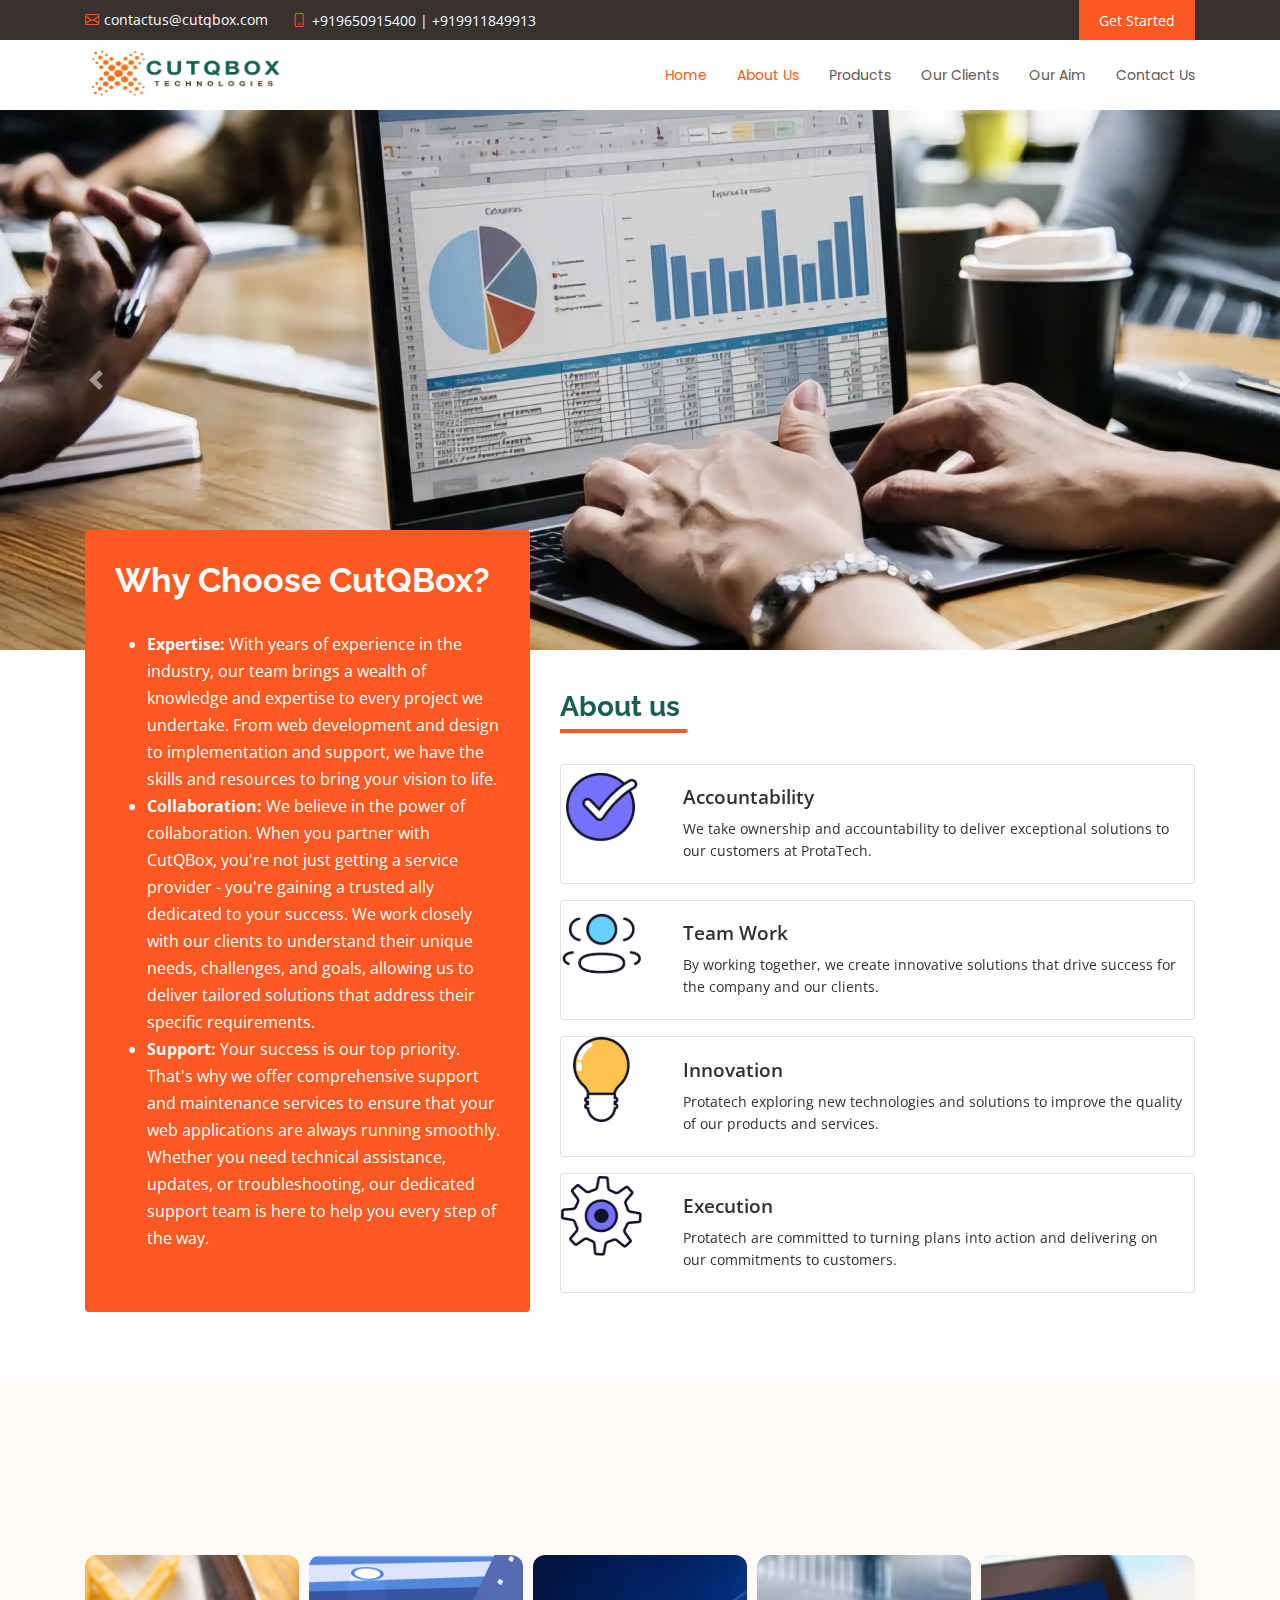
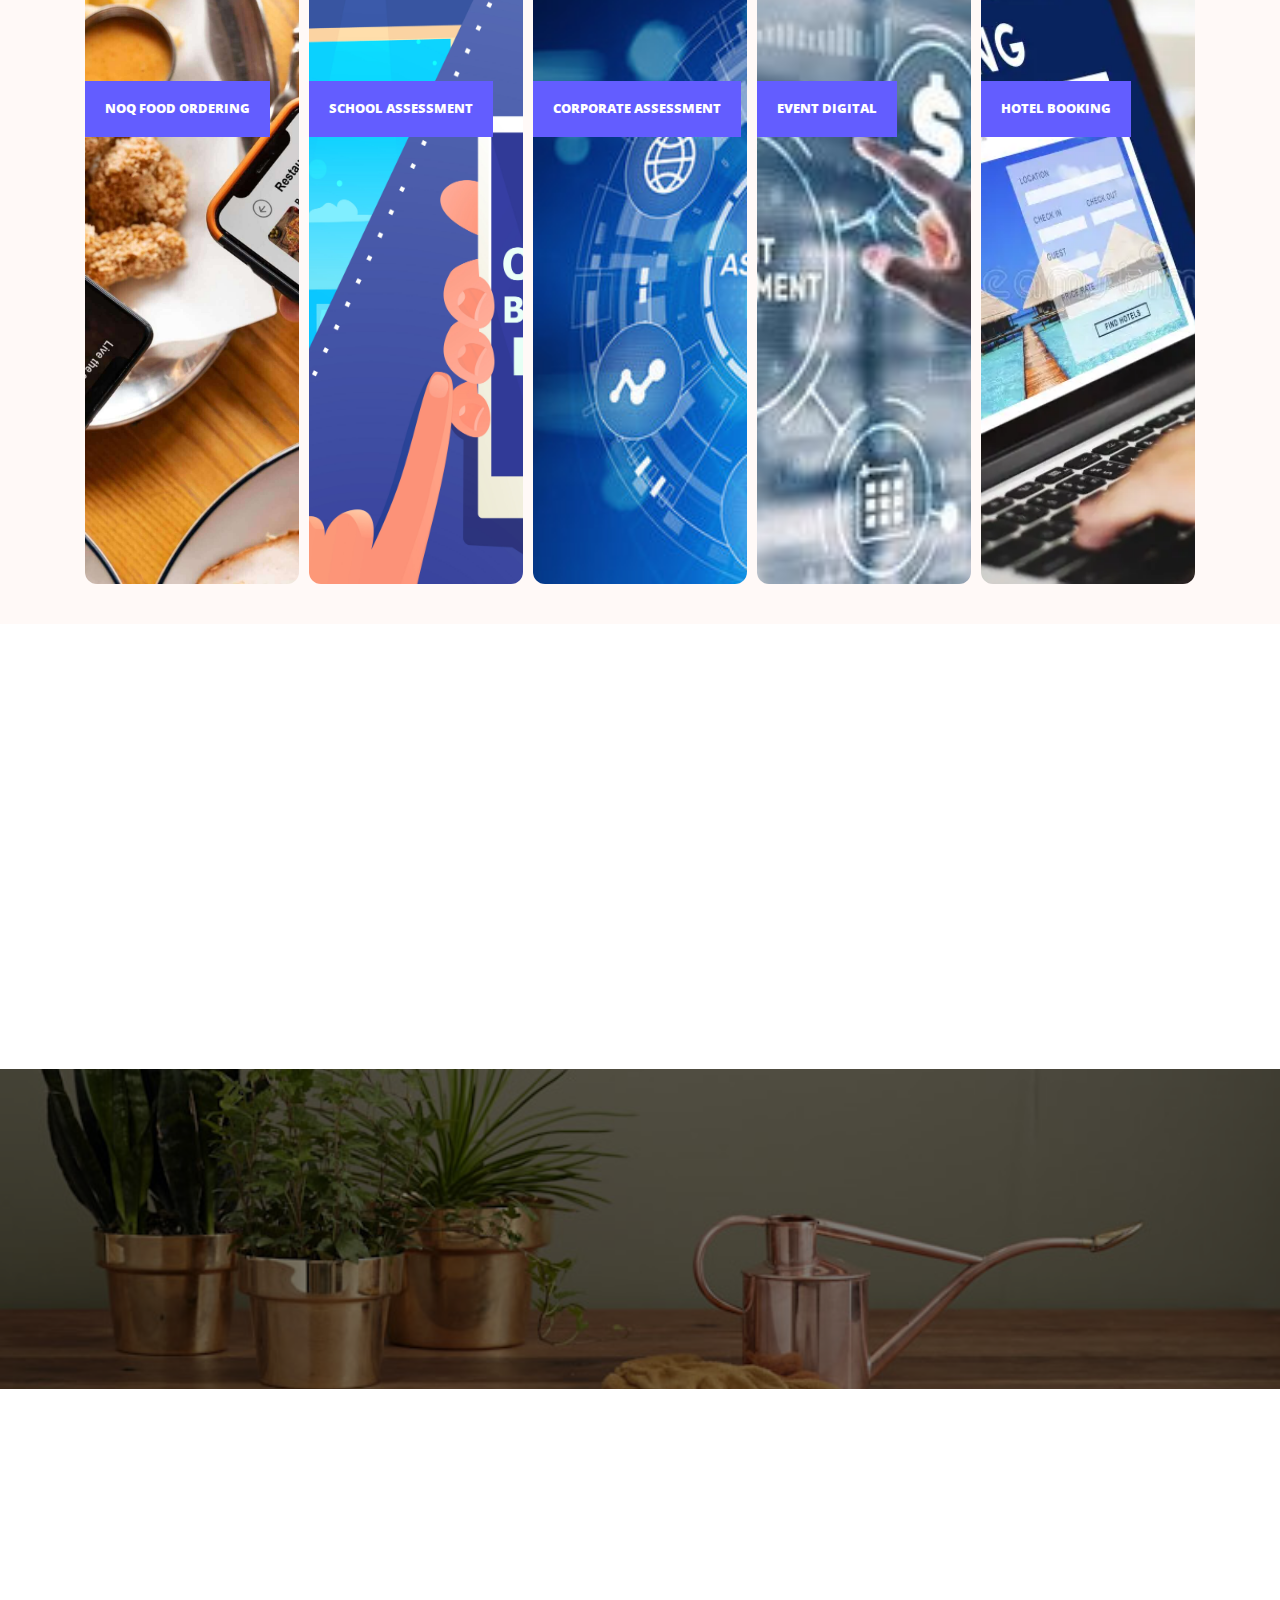
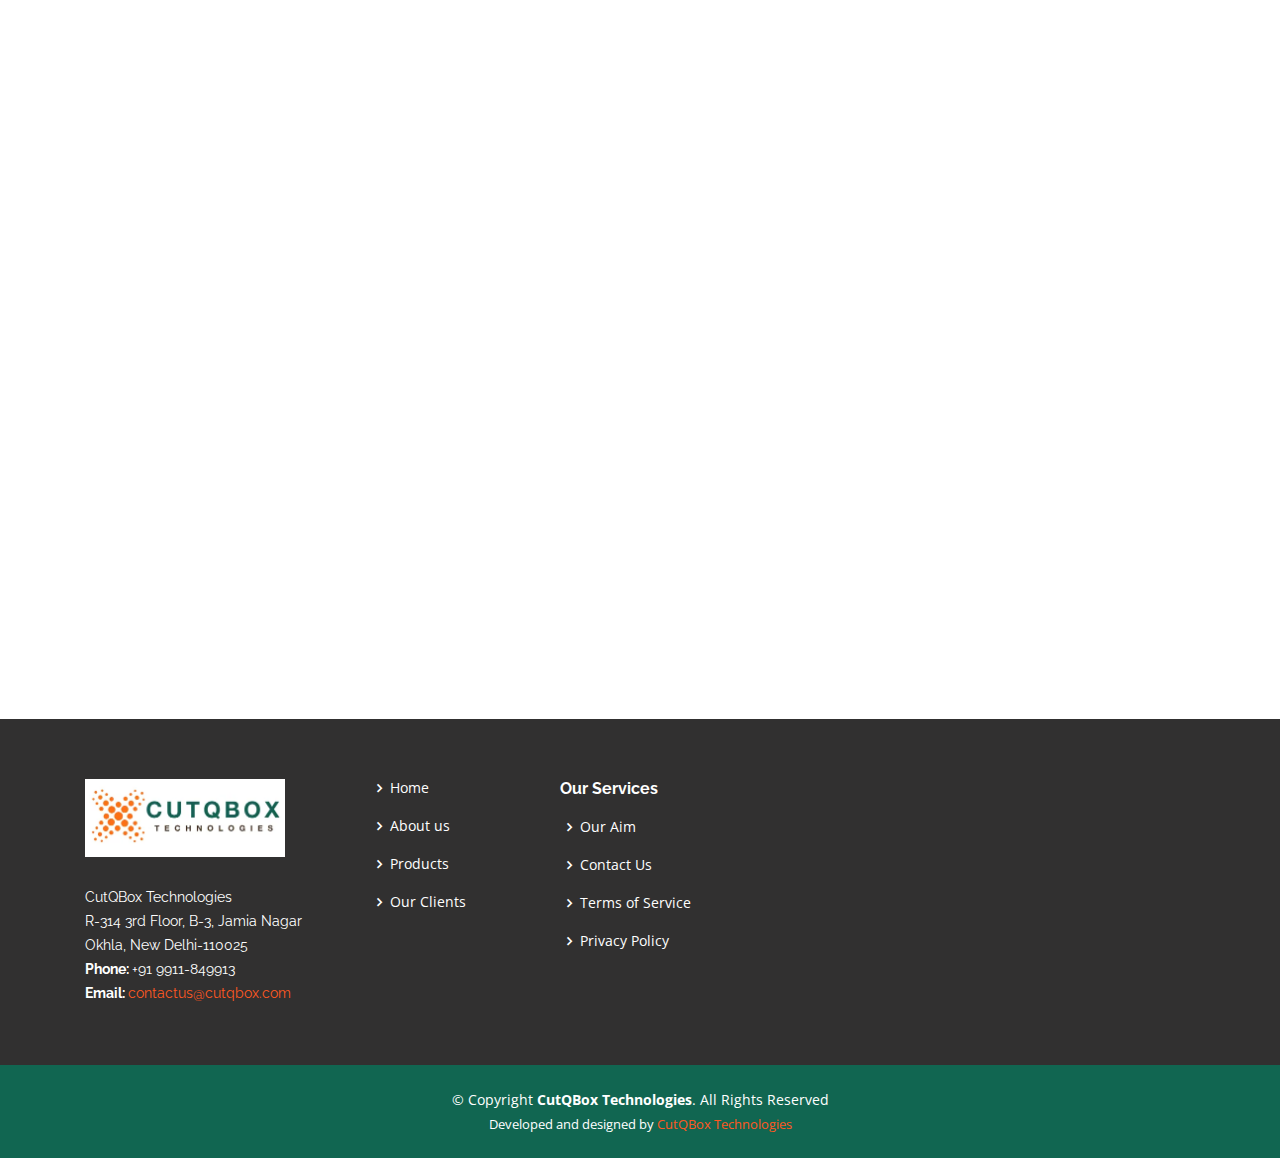
<file: index.html>
<!DOCTYPE html>
<html lang="en">
<head>
    <!-- Global site tag (gtag.js) - Google Analytics -->
    <script async src="https://www.googletagmanager.com/gtag/js?id=UA-215883434-1"></script>
    <script>
        window.dataLayer = window.dataLayer || [];
        function gtag() { dataLayer.push(arguments); }
        gtag('js', new Date());

        gtag('config', 'UA-215883434-1');
    </script>
    <meta charset="utf-8">
    <meta content="width=device-width, initial-scale=1.0" name="viewport">
    <title>CutQBox Technologies</title>
    <meta content="Moradabad Craft is a famous name in handicraft exports which deals with in Brass, Silver, Aluminium , Copper, Iron, Stainless Steel , EPNS Wares , Antique, wooden, glass, jute materials."
        name="description">
    <meta content="Handicraft,Brass, Silver, Aluminium , Copper, Iron, Stainless Steel, EPNS Wares , Antique, wooden, glass, jute "
        name="keywords">
    <meta name="author" content="CUTQBOX Technologies">
    <!-- Favicons -->
    <link href="images/favicon.png" rel="icon">
    <link href="images/apple-touch-icon.png" rel="apple-touch-icon">
    <!-- Google Fonts -->
    <link href="https://fonts.googleapis.com/css?family=Open+Sans:300,300i,400,400i,600,600i,700,700i|Raleway:300,300i,400,400i,500,500i,600,600i,700,700i|Poppins:300,300i,400,400i,500,500i,600,600i,700,700i"
        rel="stylesheet">
    <!-- Vendor CSS Files -->
    <link href="vendor/aos/aos.css" rel="stylesheet">
    <link href="vendor/bootstrap/css/bootstrap.min.css" rel="stylesheet">
    <link href="vendor/bootstrap-icons/bootstrap-icons.css" rel="stylesheet">
    <link href="vendor/boxicons/css/boxicons.min.css" rel="stylesheet">
    <link href="vendor/glightbox/css/glightbox.min.css" rel="stylesheet">
    <link href="vendor/swiper/swiper-bundle.min.css" rel="stylesheet">
    <link rel="stylesheet" href="https://maxcdn.bootstrapcdn.com/bootstrap/4.0.0/css/bootstrap.min.css"
        integrity="sha384-Gn5384xqQ1aoWXA+058RXPxPg6fy4IWvTNh0E263XmFcJlSAwiGgFAW/dAiS6JXm"
        crossorigin="anonymous">
    <!-- Template Main CSS File -->
    <link href="css/style.css" rel="stylesheet">
    <link rel="stylesheet" href="https://unpkg.com/aos@next/dist/aos.css">
</head>
<body>
    <!-- ======= Top Bar ======= -->
    <section id="topbar" class="d-flex align-items-center">
        <div class="container d-flex justify-content-center justify-content-md-between">
    <div class="contact-info d-flex align-items-center">
        <i class="bi bi-envelope d-flex align-items-center">
            <a href="mailto:contactus@cutqbox.com">contactus@cutqbox.com</a>
        </i>
        <i class="bi bi-phone d-flex align-items-center ms-4"><span>+919650915400 | +919911849913</span></i>
    </div>

    <div class="cta d-none d-md-flex align-items-center">
        <a href="#about" class="scrollto">Get Started</a>
    </div>
</div>  
    </section>
    <!-- ======= Header ======= -->
    <header id="header" class="d-flex align-items-center">
        <div class="container d-flex align-items-center justify-content-between">

    <div class="logo" style="width:200px;">
        <a href="/"><img src="images/logo.jpg" alt=""  class="img-fluid"></a>
    </div>

    <nav id="navbar" class="navbar">
        <ul>
            <li><a class="nav-link scrollto active" href="/home">Home</a></li>
            <li><a class="nav-link scrollto" href="/home#about">About Us</a></li>
            <li><a class="nav-link scrollto" href="/home#products">Products</a></li>        
            <li><a class="nav-link scrollto" href="/home#clients">Our Clients</a></li>
            <li><a class="nav-link scrollto" href="/home#ouraim">Our Aim</a></li>
            <li><a class="nav-link scrollto" href="/home#contactus">Contact Us</a></li>
        </ul>
        <i class="bi bi-list mobile-nav-toggle"></i>
    </nav><!-- .navbar -->

</div>
    </header>
    <!-- End Header -->
    <!-- ======= Hero Section ======= -->
    <!-- Start #main -->
    <main id="main">
     
<section id="hero" class="d-flex flex-column justify-content-center align-items-center">
    <style>
        img
        {
            width: 1600px !important;
        }
    </style>
<div id="carouselExampleControls" class="carousel slide" data-ride="carousel">
    <div class="carousel-inner">
        <div class="carousel-item active">
            <a href="/home#contactus">
                <img class="d-block w-100" src="images/banners/banner1.jpg" alt="Software services" title="Software services">
            </a>
        </div>
        <div class="carousel-item">
            <a href="/home#contactus">
                <img class="d-block w-100" src="images/banners/banner2.jpeg" alt="Website creation" title="Website creation">
            </a>
            
            
        </div>
        <div class="carousel-item">
            <a href="/home#contactus">
                <img class="d-block w-100" src="images/banners/banner3.png" alt="Online application" title="Online application">
            </a>
            
            
        </div>
        
    </div>
    <a class="carousel-control-prev" href="#carouselExampleControls" role="button" data-slide="prev">
        <span class="carousel-control-prev-icon" aria-hidden="true"></span>
        <span class="sr-only">Previous</span>
    </a>
    <a class="carousel-control-next" href="#carouselExampleControls" role="button" data-slide="next">
        <span class="carousel-control-next-icon" aria-hidden="true"></span>
        <span class="sr-only">Next</span>
    </a>
</div>
</section><!-- End Hero -->
<!-- ============ Body Section  ====================-->
<!-- ======= Why Us Section ======= -->
<section id="why-us" class="why-us">
    <div class="container">

        <div class="row">
            <div class="col-xl-5 col-lg-4" data-aos="fade-up">
                <div class="content">
                    <h3>Why Choose CutQBox?</h3>
                    <p class="card-text">
                        <ul style="line-height:27px">
                            <li>
                                <strong>Expertise:</strong> With years of experience in the industry, our team brings a wealth of knowledge and expertise to every project we undertake. From web development and design to implementation and support, we have the skills and resources to bring your vision to life.
                            </li>
                            <li>
                                <strong>Collaboration:</strong> We believe in the power of collaboration. When you partner with CutQBox, you're not just getting a service provider - you're gaining a trusted ally dedicated to your success. We work closely with our clients to understand their unique needs, challenges, and goals, allowing us to deliver tailored solutions that address their specific requirements.
                            </li>
                            <li>
                                <strong>Support:</strong> Your success is our top priority. That's why we offer comprehensive support and maintenance services to ensure that your web applications are always running smoothly. Whether you need technical assistance, updates, or troubleshooting, our dedicated support team is here to help you every step of the way.
                            </li>
                        </ul>
                    </p>
                </div>
            </div>
            <div class="col-xl-7 col-lg-6 d-flex" style="margin-top:120px;">
                <div class="icon-boxes d-flex flex-column justify-content-center">
                    <section id="about">
                    <div class="row" >
                        <div class="col-xl-12 col-lg-12 icon-boxes d-flex flex-column align-items-stretch justify-content-center">
                            <h3 class="underline-heading" data-aos="fade-up" >
                                About us
                            </h3>
                            <div class="row row-cols-1 row-cols-md-2 g-4 home-aboutUs-pageCards" style="margin-top:8px;">

                                <div class="col-md-12  accountabilityCard">
                                    <div class="card mb-3 active" id="centerCard">
                                        <div class="row g-0">
                                            <div class="col-lg-2 homeAbout-logo">
                                                <img src="images/aboutus/accountability.svg" class="img-fluid rounded-start" alt="Accountability">
                                            </div>
                                            <div class="col-lg-10">
                                                <div class="card-body">
                                                    <p class="card-title">Accountability</p>
                                                    <p class="card-text">
                                                        We take ownership and accountability to deliver
                                                        exceptional solutions to our customers at ProtaTech.
                                                    </p>
                                                </div>
                                            </div>
                                        </div>
                                    </div>
                                </div>
                                <!-- teamWorkCard = secondCard / TeamWorkCard Card -->
                                <div class="col-md-12 marginCard-top-0 teamWorkCard">
                                    <div class="card mb-3">
                                        <div class="row g-0">
                                            <div class="col-lg-2 homeAbout-logo">
                                                <img src="images/aboutus/teamwork.svg" class="img-fluid rounded-start" alt="Teamwork">
                                            </div>
                                            <div class="col-lg-10">
                                                <div class="card-body">
                                                    <p class="card-title">Team Work</p>
                                                    <p class="card-text">
                                                        By working together, we create innovative solutions that
                                                        drive success for the company and our clients.
                                                    </p>
                                                </div>
                                            </div>
                                        </div>
                                    </div>
                                </div>

                                <!-- innovationCard = thirdCard / InnovationCard Card -->
                                <div class="col-md-12 marginCard-top-0 innovationCard">
                                    <div class="card mb-3">
                                        <div class="row g-0">
                                            <div class="col-lg-2 homeAbout-logo">
                                                <img src="images/aboutus/innovation.svg" class="img-fluid rounded-start" alt="IT Innovation">
                                            </div>
                                            <div class="col-lg-10">
                                                <div class="card-body">
                                                    <p class="card-title">Innovation</p>
                                                    <p class="card-text">
                                                        Protatech exploring new technologies and solutions to
                                                        improve the quality of our products and services.
                                                    </p>
                                                </div>
                                            </div>
                                        </div>
                                    </div>
                                </div>

                                <!-- executionCard = fourthCard / ExecutionCard Card -->
                                <div class="col-md-12 marginCard-top-0 executionCard">
                                    <div class="card mb-3">
                                        <div class="row g-0">
                                            <div class="col-lg-2 homeAbout-logo">
                                                <img src="images/aboutus/execution.svg" class="img-fluid rounded-start" alt="Customer Support">
                                            </div>
                                            <div class="col-lg-10">
                                                <div class="card-body">
                                                    <p class="card-title">Execution</p>
                                                    <p class="card-text">
                                                        Protatech are committed to turning plans into action and
                                                        delivering on our commitments to customers.
                                                    </p>
                                                </div>
                                            </div>
                                        </div>
                                    </div>
                                </div>
                            </div>
                           
                        </div>
                    </div>
                    </section>
                </div>
            </div>
        </div>

    </div>
</section>
<!-- End Why Us Section -->

<!-- ======= Services Section ======= -->
<section id="products" class="services section-bg">
    <div class="container">

        <div class="section-title" data-aos="fade-up">
            <h2>Product</h2>
            <p>
                We are having our best product to fullfill the expectation of customer in the area of food ordering, School 
                assessment, Corporate Assessment, Event management and Hotel booking. Feel free to contact for demo....
            </p>
        </div>
        <section class="block_tow">
        <div class="accordion" id="zA7n">
            <ul class="accordion_ul">
                <li class="accordion_li">
                    <div class="bg-image">
                            <img src="images/food-ordering.jpg" alt="Accreditation Management" class="accordion_img lazy" width="811" height="629">
                    </div>
                    <h2>NOQ Food Ordering</h2>
                    <div class="pv-content">
                        <p>
                            We are offering a good product which help you to make easy food ordering without be queues 
                            in any resturant and takeaway.
                        </p>
                    </div>
                </li>
                <li class="accordion_li">
                    <div class="bg-image">
                        <img src="images/school-assessment.JPG" alt="IAVM" class="accordion_img lazy" width="811" height="629">
                    </div>
                    <h2>School Assessment</h2>
                    <div class="pv-content">
                        <p>
                            School Assesment tools helps school to conduct online exam for their students. Tools have number of features 
                            like upload question papers, add teacher, assing sets, schedule exam and security like proctering during exam.
                        </p>
                    </div>
                </li>
                <li class="accordion_li">
                    <div class="bg-image">
                        <img src="images/corporate-assessment.JPG" alt="Workforce Management" class="accordion_img lazy" width="811" height="629">
                    </div>
                    <h2>Corporate Assessment</h2>
                    <div class="pv-content">
                        <p>
                            Corporate Assessment tools make you king in assement world. Tools having variuos type of security
                            like proctering, captures assessment image, location and time stamp.
                        </p>
                    </div>
                </li>
                
                <li class="accordion_li">
                    <div class="bg-image">
                        <img src="images/event-management.jpg" alt="Event Management System" class="accordion_img lazy" width="811" height="629">
                    </div>

                    <h2>Event Digital</h2>
                    <div class="pv-content">
                        <p>
                            Event Digital is a complete event management and planning
                            system that helps clients achieve their goals in coming up
                            with the best event experiences.
                        </p>
                    </div>
                </li>
                    <li class="accordion_li">
                        <div class="bg-image">
                            <img src="images/hotel-booking.webp" alt="Hotel Booking System" class="accordion_img lazy" width="811" height="629">
                        </div>

                        <h2>Hotel Booking</h2>
                        <div class="pv-content">
                            <p>
                                Hotel booking application help you to easy hotel registering with configuration in images, prices and manage 
                                content which gives you best market experience.
                            </p>
                        </div>
                    </li>
            </ul>
        </div>
        </section>
        
        
    </div>
</section><!-- End Services Section -->
<!-- ======= Values Section ======= -->
<section id="ouraim" class="values">
    <div class="container">
        <div class="row">
            <div class="col-md-6 d-flex align-items-stretch" data-aos="fade-up">
                <div class="card" style="background-image: url(images/values-1.jpg);">
                    <div class="card-body">
                        <h5 class="card-title"><a href="">Our Mission</a></h5>
                        <p class="card-text">
                            At CutQBox, our mission is to empower businesses of all sizes with cutting-edge web application services that drive growth, efficiency, and success. Whether you're a small startup looking to establish your online presence or a large enterprise seeking to optimize your digital operations, we're here to support you every step of the way. Our goal is simple: to deliver innovative, customized solutions that exceed your expectations and deliver tangible results.
                        </p>
                        
                    </div>
                </div>
            </div>
            <div class="col-md-6 d-flex align-items-stretch" data-aos="fade-up">
                <div class="card" style="background-image: url(images/values-1.jpg);">
                    <div class="card-body">
                        <h5 class="card-title"><a href="">Join Us Today!</a></h5>
                        <p class="card-text">
                            Ready to take your online presence to the next level? Partner with [Your Company Name] and discover the difference that our web application services can make for your business. Whether you're looking to launch a new website, optimize an existing application, or explore new digital opportunities, we're here to help you succeed. Get in touch with us today to learn more about our services and how we can help you achieve your goals.
                        </p>
                        
                    </div>
                </div>
            </div>
         </div>

    </div>
</section><!-- End Values Section -->
<!-- ======= Testimonials Section ======= -->
<section id="clients" class="testimonials">
    <div class="container position-relative" data-aos="fade-up">

        <div class="testimonials-slider swiper-container" data-aos="fade-up" data-aos-delay="100">
            <div class="swiper-wrapper">
                <div class="swiper-slide">
                    <div class="testimonial-item">
                        <h3>Client</h3>
                        <h4>India</h4>
                        <p>
                            <i class="bx bxs-quote-alt-left quote-icon-left"></i>
                            COMMING SOON
                            <i class="bx bxs-quote-alt-right quote-icon-right"></i>
                        </p>
                    </div>
                </div>
                


            </div>
            <div class="swiper-pagination"></div>
        </div>

    </div>
</section><!-- End Testimonials Section -->
<!-- ======= Contact Section ======= -->
<section id="contactus" class="contact">
    
    <div class="container">

        <div class="section-title">
            <h2 data-aos="fade-up">Contact Us</h2>
            <p data-aos="fade-up">
                Please contact us to know more about CutQBox.
                We will be happy to assist you with your any query related to quotation,
                product demo and pricing etc.
                We're here to help and answer any question you might have.
                We look forward to hearing from you.
            </p>
        </div>

        <div class="row justify-content-center">

            <div class="col-xl-9 col-lg-12 mt-4" data-aos="fade-up">
                <div class="info-box">
                    <i class="bx bx-map"></i>
                    <h3>Our Address</h3>
                    <p>R-314 3rd Floor, B-3, Jamia Nagar, Okhla, New Delhi-110025</p>

                    <i class="bx bx-envelope"></i>
                    <h3>Email Us</h3>
                    <p><a href="mailto:contactus@cutqbox.com">contactus@cutqbox.com</a></p>


                    <i class="bx bx-phone-call"></i>
                    <h3>Call Us</h3>
                    <p>+91 9650915400<br>+91 9811849913</p>
                </div>
            </div>
        </div>

        <div class="row justify-content-center" data-aos="fade-up" data-aos-delay="300">
            <div class="col-xl-9 col-lg-12 mt-4">
                <div class="row">
                    <div class="col-md-12 mt-2">
                        <h3 data-aos="fade-up text-center">Write to Us</h3>
                        <hr />
                        <form asp-controller="Enquiries" asp-action="Create">
                            <div asp-validation-summary="ModelOnly" class="text-danger"></div>
                            <div class="row">
                                <div class="col-md-6">
                                    <div class="form-group">
                                        <label asp-for="Name" class="control-label"></label>
                                        <input asp-for="Name" class="form-control" />
                                        <span asp-validation-for="Name" class="text-danger"></span>
                                    </div>
                                </div>
                                <div class="col-md-6">
                                    <div class="form-group">
                                        <label asp-for="Company" class="control-label"></label>
                                        <input asp-for="Company" class="form-control" />
                                        <span asp-validation-for="Company" class="text-danger"></span>
                                    </div>
                                </div>
                            </div>
                            <div class="row">
                                <div class="col-md-4">
                                    <div class="form-group">
                                        <label asp-for="Email" class="control-label"></label>
                                        <input asp-for="Email" class="form-control" />
                                        <span asp-validation-for="Email" class="text-danger"></span>
                                    </div>
                                </div>
                                <div class="col-md-4">
                                    <div class="form-group">
                                        <label asp-for="Mobile" class="control-label"></label>
                                        <input asp-for="Mobile" class="form-control" />
                                        <span asp-validation-for="Mobile" class="text-danger"></span>
                                    </div>
                                </div>
                                <div class="col-md-4">
                                    <div class="form-group">
                                        <label asp-for="Country" class="control-label"></label>
                                        <select id="Country" class="form-control"
                                                asp-for="Country" asp-items="@(new SelectList(ViewBag.CountryList))">
                                            <option value="">--Select Country--</option>
                                        </select>
                                        <span asp-validation-for="Country" class="text-danger"></span>

                                       
                                    </div>
                                </div>
                            </div>
                            <div class="row">
                                <div class="col-md-12">
                                    <div class="form-group">
                                        <label asp-for="Query" class="control-label"></label>
                                        <textarea asp-for="Query" cols="20" rows="2" class="form-control"></textarea>
                                        <span asp-validation-for="Query" class="text-danger"></span>
                                    </div>
                                </div>
                            </div>
                            <div class="row">
                                <div class="col-md-12 text-center">
                                    <div class="form-group">
                                        <input type="submit" value="SUBMIT" class="btn btn-primary btn-lg" />
                                    </div>
                                </div>
                            </div>
                        </form>
                    </div>
                </div>
            </div>

        </div>

    </div>

</section>
<!-- End Contact Section -->

    </main>
    <!-- End #main -->
    <!-- ======= Footer ======= -->
    <footer id="footer">

    <div class="footer-top">
        <div class="container">
            <div class="row">

                <div class="col-lg-3 col-md-6 footer-contact">
                    <h3><a href="/"><img src="images/logo.jpg" alt="" class="img-fluid"></a></h3>
                    <p>
                        CutQBox Technologies <br />
                        R-314 3rd Floor, B-3, Jamia Nagar <br />
                        Okhla, New Delhi-110025<br />
                        <strong>Phone: </strong>+91 9911-849913<br>
                        <strong>Email: </strong><a href="mailto:contactus@cutqbox.com">contactus@cutqbox.com</a><br>

                    </p>
                    
                </div>
                 
                <div class="col-lg-2 col-md-6 footer-links">
                   
                    <ul>
                        <li><i class="bx bx-chevron-right"></i> <a href="/home#hero">Home</a></li>
                        <li><i class="bx bx-chevron-right"></i> <a href="/home#about">About us</a></li>
                        <li><i class="bx bx-chevron-right"></i> <a href="/home#products">Products</a></li>

                        <li><i class="bx bx-chevron-right"></i> <a href="/home#clients">Our Clients</a></li>

                       

                    </ul>
                </div>

                <div class="col-lg-2 col-md-6 footer-links">
                    <h4>Our Services</h4>
                    <ul>
                        <li><i class="bx bx-chevron-right"></i> <a href="/home#ouraim">Our Aim</a></li>
                        <li><i class="bx bx-chevron-right"></i> <a href="/home#contactus">Contact Us</a></li>
                        <li>
                            <i class="bx bx-chevron-right"></i>
                            <a asp-controller="legal" asp-action="termofservices">Terms of Service</a>
                        </li>
                        <li>
                            <i class="bx bx-chevron-right"></i>
                            <a asp-controller="legal" asp-action="privacypolicy">Privacy Policy</a>
                        </li>
                    </ul>
                </div>

              

            </div>
        </div>
    </div>

    <div class="container d-lg-flex py-4">

        <div class="me-lg-auto text-center text-lg-start poweredBy-section">
            <div class="copyright">
                &copy; Copyright <strong><span>CutQBox Technologies</span></strong>. All Rights Reserved
            </div>
            <div class="credits">
                Developed and designed by <a href="https://cutqbox.com/">CutQBox Technologies</a>
            </div>
        </div>
       
    </div>
</footer>
    <!-- End Footer -->
    <a href="#" class="back-to-top d-flex align-items-center justify-content-center"><i
        class="bi bi-arrow-up-short"></i></a>
    <!-- Vendor JS Files -->
    <script src="vendor/aos/aos.js"></script>
    <script src="vendor/bootstrap/js/bootstrap.bundle.min.js"></script>
    <script src="vendor/glightbox/js/glightbox.min.js"></script>
    <script src="vendor/isotope-layout/isotope.pkgd.min.js"></script>
    <script src="vendor/php-email-form/validate.js"></script>
    <script src="vendor/swiper/swiper-bundle.min.js"></script>
    <script src="https://code.jquery.com/jquery-3.2.1.slim.min.js" integrity="sha384-KJ3o2DKtIkvYIK3UENzmM7KCkRr/rE9/Qpg6aAZGJwFDMVNA/GpGFF93hXpG5KkN"
        crossorigin="anonymous"></script>
    <script src="https://cdnjs.cloudflare.com/ajax/libs/popper.js/1.12.9/umd/popper.min.js"
        integrity="sha384-ApNbgh9B+Y1QKtv3Rn7W3mgPxhU9K/ScQsAP7hUibX39j7fakFPskvXusvfa0b4Q"
        crossorigin="anonymous"></script>
    <script src="https://maxcdn.bootstrapcdn.com/bootstrap/4.0.0/js/bootstrap.min.js"
        integrity="sha384-JZR6Spejh4U02d8jOt6vLEHfe/JQGiRRSQQxSfFWpi1MquVdAyjUar5+76PVCmYl"
        crossorigin="anonymous"></script>
    <!-- Template Main JS File -->
    <script src="js/main.js"></script>
    <script>
        $(function () {
            $('#myModal').modal('show');
        });

        function ClosePopup() {
            $('#myModal').modal('hide');
        }

    </script>
</body>
</html>
</file>
<file: css/style.css>
/**
* Template Name: Flexor - v4.3.0
* Template URL: https://bootstrapmade.com/flexor-free-multipurpose-bootstrap-template/
* Author: BootstrapMade.com
* License: https://bootstrapmade.com/license/
*/

/*--------------------------------------------------------------
# General
--------------------------------------------------------------*/
body {
    font-family: "Open Sans", sans-serif;
    color: #313030;
}

a {
    color: #ff5821;
    text-decoration: none;
}

    a:hover {
        color: #ff7e54;
        text-decoration: none;
    }

h1, h2, h3, h4, h5, h6 {
    font-family: "Raleway", sans-serif;
}

/*--------------------------------------------------------------
# Back to top button
--------------------------------------------------------------*/
.back-to-top {
    position: fixed;
    visibility: hidden;
    opacity: 0;
    right: 15px;
    bottom: 15px;
    z-index: 996;
    background: #ff5821;
    width: 40px;
    height: 40px;
    border-radius: 4px;
    transition: all 0.4s;
}

    .back-to-top i {
        font-size: 28px;
        color: #fff;
        line-height: 0;
    }

    .back-to-top:hover {
        background: #ff774a;
        color: #fff;
    }

    .back-to-top.active {
        visibility: visible;
        opacity: 1;
    }

/*--------------------------------------------------------------
# Disable aos animation delay on mobile devices
--------------------------------------------------------------*/
@media screen and (max-width: 768px) {
    [data-aos-delay] {
        transition-delay: 0 !important;
    }
}

/*--------------------------------------------------------------
# Top Bar
--------------------------------------------------------------*/
#topbar {
    background: #39312f;
    font-size: 14px;
    padding: 0;
    color: rgba(255, 255, 255, 0.8);
    height: 40px;
}

    #topbar .contact-info i {
        font-style: normal;
        color: #ff5821;
    }

        #topbar .contact-info i a, #topbar .contact-info i span {
            padding-left: 5px;
            color: #fff;
        }

        #topbar .contact-info i a {
            line-height: 0;
            transition: 0.3s;
        }

            #topbar .contact-info i a:hover {
                color: #ff5821;
            }

    #topbar .cta a {
        color: #fff;
        background: #ff5821;
        padding: 10px 20px;
        display: inline-block;
        transition: 0.3s;
    }

        #topbar .cta a:hover {
            background: #ff6b3b;
        }

/*--------------------------------------------------------------
# Header
--------------------------------------------------------------*/
#header {
    height: 70px;
    transition: all 0.5s;
    z-index: 997;
    background: #fff;
}

    #header.header-fixed {
        box-shadow: 0px 0px 20px 0px rgba(0, 0, 0, 0.1);
    }

    #header .logo h1 {
        font-size: 28px;
        margin: 0;
        line-height: 0;
        font-weight: 700;
        font-family: "Open Sans", sans-serif;
    }

        #header .logo h1 a, #header .logo h1 a:hover {
            color: #635551;
            text-decoration: none;
        }

    #header .logo img {
        padding: 0;
        margin: 0;
        max-height: 66px;
    }

.scrolled-offset {
    margin-top: 70px;
}

#main {
    z-index: 3;
}

/*--------------------------------------------------------------
# Navigation Menu
--------------------------------------------------------------*/
/**
* Desktop Navigation 
*/
.navbar {
    padding: 0;
}

    .navbar ul {
        margin: 0;
        padding: 0;
        display: flex;
        list-style: none;
        align-items: center;
    }

    .navbar li {
        position: relative;
    }

    .navbar a, .navbar a:focus {
        display: flex;
        align-items: center;
        justify-content: space-between;
        padding: 10px 0 10px 30px;
        font-size: 14px;
        font-family: "Poppins", sans-serif;
        color: #635551;
        white-space: nowrap;
        transition: 0.3s;
    }

        .navbar a i, .navbar a:focus i {
            font-size: 12px;
            line-height: 0;
            margin-left: 5px;
        }

        .navbar a:hover, .navbar .active, .navbar .active:focus, .navbar li:hover > a {
            color: #ff5821;
        }

    .navbar .getstarted {
        background: #ff5821;
        padding: 8px 20px;
        margin-left: 30px;
        border-radius: 4px;
        color: #fff;
    }

        .navbar .getstarted:hover {
            color: #fff;
            background: #ff6b3b;
        }

    .navbar .dropdown ul {
        display: block;
        position: absolute;
        left: 14px;
        top: calc(100% + 30px);
        margin: 0;
        padding: 10px 0;
        z-index: 99;
        opacity: 0;
        visibility: hidden;
        background: #fff;
        box-shadow: 0px 0px 30px rgba(127, 137, 161, 0.25);
        transition: 0.3s;
        border-radius: 4px;
    }

        .navbar .dropdown ul li {
            min-width: 200px;
        }

        .navbar .dropdown ul a {
            padding: 10px 20px;
        }

            .navbar .dropdown ul a i {
                font-size: 12px;
            }

            .navbar .dropdown ul a:hover, .navbar .dropdown ul .active:hover, .navbar .dropdown ul li:hover > a {
                color: #ff5821;
            }

    .navbar .dropdown:hover > ul {
        opacity: 1;
        top: 100%;
        visibility: visible;
    }

    .navbar .dropdown .dropdown ul {
        top: 0;
        left: calc(100% - 30px);
        visibility: hidden;
    }

    .navbar .dropdown .dropdown:hover > ul {
        opacity: 1;
        top: 0;
        left: 100%;
        visibility: visible;
    }

@media (max-width: 1366px) {
    .navbar .dropdown .dropdown ul {
        left: -90%;
    }

    .navbar .dropdown .dropdown:hover > ul {
        left: -100%;
    }
}

/**
* Mobile Navigation 
*/
.mobile-nav-toggle {
    color: #473d3a;
    font-size: 28px;
    cursor: pointer;
    display: none;
    line-height: 0;
    transition: 0.5s;
}

    .mobile-nav-toggle.bi-x {
        color: #fff;
    }

@media (max-width: 991px) {
    .mobile-nav-toggle {
        display: block;
    }

    .navbar ul {
        display: none;
    }
}

.navbar-mobile {
    position: fixed;
    overflow: hidden;
    top: 0;
    right: 0;
    left: 0;
    bottom: 0;
    background: rgba(43, 37, 35, 0.9);
    transition: 0.3s;
    z-index: 999;
}

    .navbar-mobile .mobile-nav-toggle {
        position: absolute;
        top: 15px;
        right: 15px;
    }

    .navbar-mobile ul {
        display: block;
        position: absolute;
        top: 55px;
        right: 15px;
        bottom: 15px;
        left: 15px;
        padding: 10px 0;
        border-radius: 10px;
        background-color: #fff;
        overflow-y: auto;
        transition: 0.3s;
    }

    .navbar-mobile a {
        padding: 10px 20px;
        font-size: 15px;
        color: #473d3a;
    }

        .navbar-mobile a:hover, .navbar-mobile .active, .navbar-mobile li:hover > a {
            color: #ff5821;
        }

    .navbar-mobile .getstarted {
        margin: 15px;
    }

    .navbar-mobile .dropdown ul {
        position: static;
        display: none;
        margin: 10px 20px;
        padding: 10px 0;
        z-index: 99;
        opacity: 1;
        visibility: visible;
        background: #fff;
        box-shadow: 0px 0px 30px rgba(127, 137, 161, 0.25);
    }

        .navbar-mobile .dropdown ul li {
            min-width: 200px;
        }

        .navbar-mobile .dropdown ul a {
            padding: 10px 20px;
        }

            .navbar-mobile .dropdown ul a i {
                font-size: 12px;
            }

            .navbar-mobile .dropdown ul a:hover, .navbar-mobile .dropdown ul .active:hover, .navbar-mobile .dropdown ul li:hover > a {
                color: #ff5821;
            }

    .navbar-mobile .dropdown > .dropdown-active {
        display: block;
    }

/*--------------------------------------------------------------
# Hero Section
--------------------------------------------------------------*/
#hero {
    width: 100%;
    height: 60vh;
    /*background: url("../images/hero-bg.jpg") center center;*/
    background-size: 100%;
    position: relative;
    z-index: 1;
    padding: 0;
    margin-bottom: -120px;
}

    #hero:before {
        content: "";
        background: #fff;
        position: absolute;
        bottom: 0;
        top: 0;
        left: 0;
        right: 0;
    }

    #hero .container {
        z-index: 2;
    }

    #hero h1 {
        margin: 0 0 10px 0;
        font-size: 48px;
        font-weight: 700;
        line-height: 56px;
        color: #fff;
    }

    #hero h2 {
        color: #eee;
        margin-bottom: 50px;
        font-size: 24px;
    }

    #hero .get-started-icon {
        font-size: 24px;
        background: #ff5821;
        padding: 14px;
        color: #fff;
        border-radius: 50px;
        position: relative;
        z-index: 5;
        box-shadow: 10px 2px 15px rgba(0, 0, 0, 0.1);
    }

    #hero .btn-get-started {
        font-family: "Raleway", sans-serif;
        font-weight: 400;
        font-size: 16px;
        letter-spacing: 1px;
        display: inline-block;
        transition: 0.5s;
        margin-left: -10px;
        padding: 8px 26px 8px 26px;
        color: #fff;
        background: #584b48;
        border-radius: 0 50px 50px 0;
        position: relative;
        z-index: 4;
    }

        #hero .btn-get-started:hover {
            background: #ff5821;
        }

@media (min-width: 1024px) {
    #hero {
        background-attachment: fixed;
    }
}

@media (max-width: 1024px), (max-height: 768px) {
    #hero {
        margin-bottom: -150px;
        height: 80vh;
    }
}

@media (max-width: 768px) {
    #hero {
        height: 80vh;
    }

        #hero h1 {
            font-size: 28px;
            line-height: 36px;
        }

        #hero h2 {
            font-size: 18px;
            line-height: 24px;
            margin-bottom: 30px;
        }
}

/*@media (max-height: 640px) {
  #hero {
    height: 120vh;
  }
}*/

/*--------------------------------------------------------------
# Sections General
--------------------------------------------------------------*/
section {
    padding: 40px 0;
    overflow: hidden;
}

.section-bg {
    background-color: #fff9f7;
}

.section-title {
    text-align: center;
    padding-bottom: 30px;
}

    .section-title h2 {
        font-size: 32px;
        font-weight: 500;
        margin-bottom: 20px;
        padding-bottom: 0;
        font-family: "Poppins", sans-serif;
        color: #635551;
    }

    .section-title p {
        margin-bottom: 0;
    }

/*--------------------------------------------------------------
# Breadcrumbs
--------------------------------------------------------------*/
.breadcrumbs {
    padding: 15px 0;
    background: #f4f2f2;
    margin-bottom: 40px;
}

    .breadcrumbs h2 {
        font-size: 28px;
        font-weight: 500;
    }

    .breadcrumbs ol {
        display: flex;
        flex-wrap: wrap;
        list-style: none;
        padding: 0 0 10px 0;
        margin: 0;
        font-size: 14px;
    }

        .breadcrumbs ol li + li {
            padding-left: 10px;
        }

            .breadcrumbs ol li + li::before {
                display: inline-block;
                padding-right: 10px;
                color: #635551;
                content: "/";
            }

/*--------------------------------------------------------------
# Why Us
--------------------------------------------------------------*/
.why-us {
    padding: 0 0 30px 0;
    position: relative;
    z-index: 3;
}

    .why-us .content {
        padding: 30px;
        background: #ff5821;
        border-radius: 4px;
        color: #fff;
    }

        .why-us .content h3 {
            font-weight: 700;
            font-size: 34px;
            margin-bottom: 30px;
        }

        .why-us .content p {
            margin-bottom: 30px;
        }

        .why-us .content .more-btn {
            display: inline-block;
            background: rgba(255, 255, 255, 0.2);
            padding: 6px 30px 8px 30px;
            color: #fff;
            border-radius: 50px;
            transition: all ease-in-out 0.4s;
        }

            .why-us .content .more-btn i {
                font-size: 14px;
            }

            .why-us .content .more-btn:hover {
                color: #ff5821;
                background: #fff;
            }

    .why-us .icon-boxes .icon-box {
        text-align: center;
        border-radius: 10px;
        background: #fff;
        box-shadow: 0px 2px 15px rgba(0, 0, 0, 0.1);
        padding: 40px 30px;
        width: 100%;
    }

        .why-us .icon-boxes .icon-box i {
            font-size: 40px;
            color: #ff5821;
            margin-bottom: 30px;
        }

        .why-us .icon-boxes .icon-box h4 {
            font-size: 20px;
            font-weight: 700;
            margin: 0 0 30px 0;
        }

        .why-us .icon-boxes .icon-box p {
            font-size: 15px;
            color: #716f6f;
        }

/*--------------------------------------------------------------
# About
--------------------------------------------------------------*/
.about .icon-boxes h4 {
    font-size: 18px;
    color: #7f6d68;
    margin-bottom: 15px;
}

.about .icon-boxes h3 {
    font-size: 28px;
    font-weight: 700;
    color: #554945;
    margin-bottom: 15px;
}

.about .icon-box {
    margin-top: 40px;
}

    .about .icon-box .icon {
        float: left;
        display: flex;
        align-items: center;
        justify-content: center;
        width: 64px;
        height: 64px;
        border: 2px solid #ffcbba;
        border-radius: 50px;
        transition: 0.5s;
        background: #fff;
    }

        .about .icon-box .icon i {
            color: #ff5821;
            font-size: 32px;
        }

    .about .icon-box:hover .icon {
        background: #ff5821;
        border-color: #ff5821;
    }

        .about .icon-box:hover .icon i {
            color: #fff;
        }

    .about .icon-box .title {
        margin-left: 85px;
        font-weight: 700;
        margin-bottom: 10px;
        font-size: 18px;
    }

        .about .icon-box .title a {
            color: #343a40;
            transition: 0.3s;
        }

            .about .icon-box .title a:hover {
                color: #ff5821;
            }

    .about .icon-box .description {
        margin-left: 85px;
        line-height: 24px;
        font-size: 14px;
    }

.about .video-box {
    background: url("../images/about-us-left.jpg") center center no-repeat;
    background-size: cover;
    min-height: 500px;
}

.about .play-btn {
    width: 94px;
    height: 94px;
    background: radial-gradient(#ff5821 50%, rgba(255, 88, 33, 0.4) 52%);
    border-radius: 50%;
    display: block;
    position: absolute;
    left: calc(50% - 47px);
    top: calc(50% - 47px);
    overflow: hidden;
}

    .about .play-btn::after {
        content: '';
        position: absolute;
        left: 50%;
        top: 50%;
        transform: translateX(-40%) translateY(-50%);
        width: 0;
        height: 0;
        border-top: 10px solid transparent;
        border-bottom: 10px solid transparent;
        border-left: 15px solid #fff;
        z-index: 100;
        transition: all 400ms cubic-bezier(0.55, 0.055, 0.675, 0.19);
    }

    .about .play-btn::before {
        content: '';
        position: absolute;
        width: 120px;
        height: 120px;
        -webkit-animation-delay: 0s;
        animation-delay: 0s;
        -webkit-animation: pulsate-btn 2s;
        animation: pulsate-btn 2s;
        -webkit-animation-direction: forwards;
        animation-direction: forwards;
        -webkit-animation-iteration-count: infinite;
        animation-iteration-count: infinite;
        -webkit-animation-timing-function: steps;
        animation-timing-function: steps;
        opacity: 1;
        border-radius: 50%;
        border: 5px solid rgba(255, 88, 33, 0.7);
        top: -15%;
        left: -15%;
        background: rgba(198, 16, 0, 0);
    }

    .about .play-btn:hover::after {
        border-left: 15px solid #ff5821;
        transform: scale(20);
    }

    .about .play-btn:hover::before {
        content: '';
        position: absolute;
        left: 50%;
        top: 50%;
        transform: translateX(-40%) translateY(-50%);
        width: 0;
        height: 0;
        border: none;
        border-top: 10px solid transparent;
        border-bottom: 10px solid transparent;
        border-left: 15px solid #fff;
        z-index: 200;
        -webkit-animation: none;
        animation: none;
        border-radius: 0;
    }

@-webkit-keyframes pulsate-btn {
    0% {
        transform: scale(0.6, 0.6);
        opacity: 1;
    }

    100% {
        transform: scale(1, 1);
        opacity: 0;
    }
}

@keyframes pulsate-btn {
    0% {
        transform: scale(0.6, 0.6);
        opacity: 1;
    }

    100% {
        transform: scale(1, 1);
        opacity: 0;
    }
}

/*--------------------------------------------------------------
# Clients
--------------------------------------------------------------*/
.clients .swiper-pagination {
    margin-top: 20px;
    position: relative;
}

    .clients .swiper-pagination .swiper-pagination-bullet {
        width: 12px;
        height: 12px;
        background-color: #fff;
        opacity: 1;
        border: 1px solid #ff5821;
    }

    .clients .swiper-pagination .swiper-pagination-bullet-active {
        background-color: #ff5821;
    }

.clients .swiper-slide img {
    opacity: 0.5;
    filter: grayscale(100%);
}

    .clients .swiper-slide img:hover {
        filter: none;
        opacity: 1;
    }

/*--------------------------------------------------------------
# Services
--------------------------------------------------------------*/
.services .icon-box {
    padding: 50px 20px;
    margin-top: 35px;
    margin-bottom: 25px;
    text-align: center;
    height: auto;
    position: relative;
    background: #fff;
    box-shadow: 0px 2px 15px rgba(0, 0, 0, 0.1);
}

.services .icon {
    position: absolute;
    top: -36px;
    left: calc(50% - 36px);
    transition: 0.2s;
    border-radius: 50%;
    border: 6px solid #fff;
    display: flex;
    justify-content: center;
    align-items: center;
    flex-direction: column;
    text-align: center;
    width: 72px;
    height: 72px;
    background: #ff5821;
}

    .services .icon i {
        color: #fff;
        font-size: 24px;
        line-height: 0;
    }

.services .title {
    font-weight: 700;
    margin-bottom: 15px;
    font-size: 18px;
    text-transform: uppercase;
}

    .services .title a {
        color: #343a40;
    }

.services .icon-box:hover .icon {
    background: #fff;
    border: 2px solid #ff5821;
}

    .services .icon-box:hover .icon i {
        color: #ff5821;
    }

.services .icon-box:hover .title a {
    color: #ff5821;
}

.services .description {
    line-height: 24px;
    font-size: 14px;
}

/*--------------------------------------------------------------
# Values
--------------------------------------------------------------*/
.values .card {
    border: 0;
    padding: 60px 20px 20px 20px;
    position: relative;
    width: 100%;
    background-size: cover;
    background-repeat: no-repeat;
    background-position: center center;
}

.values .card-body {
    z-index: 10;
    background: rgba(255, 255, 255, 0.9);
    padding: 15px 30px;
    box-shadow: 0px 2px 15px rgba(0, 0, 0, 0.1);
    transition: 0.3s;
    transition: ease-in-out 0.4s;
    border-radius: 5px;
}

.values .card-title {
    font-weight: 700;
    text-align: center;
    margin-bottom: 15px;
}

    .values .card-title a {
        color: #473d3a;
    }

.values .card-text {
    color: #4b4949;
}

.values .read-more a {
    color: #656262;
    text-transform: uppercase;
    font-weight: 600;
    font-size: 12px;
    transition: 0.4s;
}

    .values .read-more a:hover {
        text-decoration: underline;
    }

.values .card:hover .card-body {
    background: #ff5821;
}

.values .card:hover .read-more a, .values .card:hover .card-title, .values .card:hover .card-title a, .values .card:hover .card-text {
    color: #fff;
}

/*--------------------------------------------------------------
# Testimonials
--------------------------------------------------------------*/
.testimonials {
    padding: 80px 0;
    background: url("../images/testimonials-bg.jpg") no-repeat;
    background-position: center center;
    background-size: cover;
    position: relative;
}

    .testimonials::before {
        content: "";
        position: absolute;
        left: 0;
        right: 0;
        top: 0;
        bottom: 0;
        background: rgba(0, 0, 0, 0.5);
    }

    .testimonials .section-header {
        margin-bottom: 40px;
    }

    .testimonials .testimonial-item {
        text-align: center;
        color: #fff;
    }

        .testimonials .testimonial-item .testimonial-img {
            width: 100px;
            border-radius: 50%;
            border: 6px solid rgba(255, 255, 255, 0.15);
            margin: 0 auto;
        }

        .testimonials .testimonial-item h3 {
            font-size: 20px;
            font-weight: bold;
            margin: 10px 0 5px 0;
            color: #fff;
        }

        .testimonials .testimonial-item h4 {
            font-size: 14px;
            color: #ddd;
            margin: 0 0 15px 0;
        }

        .testimonials .testimonial-item .quote-icon-left, .testimonials .testimonial-item .quote-icon-right {
            color: rgba(255, 255, 255, 0.4);
            font-size: 26px;
        }

        .testimonials .testimonial-item .quote-icon-left {
            display: inline-block;
            left: -5px;
            position: relative;
        }

        .testimonials .testimonial-item .quote-icon-right {
            display: inline-block;
            right: -5px;
            position: relative;
            top: 10px;
        }

        .testimonials .testimonial-item p {
            font-style: italic;
            margin: 0 auto 15px auto;
            color: #eee;
        }

    .testimonials .swiper-pagination {
        margin-top: 20px;
        position: relative;
    }

        .testimonials .swiper-pagination .swiper-pagination-bullet {
            width: 12px;
            height: 12px;
            background-color: rgba(255, 255, 255, 0.5);
            opacity: 1;
        }

        .testimonials .swiper-pagination .swiper-pagination-bullet-active {
            background-color: #ff5821;
        }

@media (min-width: 992px) {
    .testimonials .testimonial-item p {
        width: 80%;
    }
}

/*--------------------------------------------------------------
# Portfolio
--------------------------------------------------------------*/
.portfolio #portfolio-flters {
    padding: 0;
    margin: 0 auto 35px auto;
    list-style: none;
    text-align: center;
    border-radius: 50px;
    padding: 2px 15px;
}

    .portfolio #portfolio-flters li {
        cursor: pointer;
        display: inline-block;
        padding: 10px 20px 12px 20px;
        font-size: 14px;
        font-weight: 600;
        line-height: 1;
        text-transform: uppercase;
        color: #313030;
        margin-bottom: 5px;
        transition: all 0.3s ease-in-out;
        border-radius: 50px;
    }

        .portfolio #portfolio-flters li:hover, .portfolio #portfolio-flters li.filter-active {
            color: #ff5821;
            background: #fff1ed;
        }

        .portfolio #portfolio-flters li:last-child {
            margin-right: 0;
        }

.portfolio .portfolio-item {
    margin-bottom: 30px;
}

    .portfolio .portfolio-item .portfolio-info {
        opacity: 0;
        position: absolute;
        left: 30px;
        right: 30px;
        bottom: 0;
        z-index: 3;
        transition: all ease-in-out 0.3s;
        background: rgba(255, 255, 255, 0.9);
        padding: 15px;
    }

        .portfolio .portfolio-item .portfolio-info h4 {
            font-size: 18px;
            color: #fff;
            font-weight: 600;
            color: #473d3a;
        }

        .portfolio .portfolio-item .portfolio-info p {
            color: #7f6d68;
            font-size: 14px;
            margin-bottom: 0;
        }

        .portfolio .portfolio-item .portfolio-info .preview-link, .portfolio .portfolio-item .portfolio-info .details-link {
            position: absolute;
            right: 40px;
            font-size: 24px;
            top: calc(50% - 18px);
            color: #635551;
        }

            .portfolio .portfolio-item .portfolio-info .preview-link:hover, .portfolio .portfolio-item .portfolio-info .details-link:hover {
                color: #ff5821;
            }

        .portfolio .portfolio-item .portfolio-info .details-link {
            right: 10px;
        }

    .portfolio .portfolio-item .portfolio-links {
        opacity: 0;
        left: 0;
        right: 0;
        text-align: center;
        z-index: 3;
        position: absolute;
        transition: all ease-in-out 0.3s;
    }

        .portfolio .portfolio-item .portfolio-links a {
            color: #fff;
            margin: 0 2px;
            font-size: 28px;
            display: inline-block;
            transition: 0.3s;
        }

            .portfolio .portfolio-item .portfolio-links a:hover {
                color: #ffa587;
            }

    .portfolio .portfolio-item:hover .portfolio-info {
        opacity: 1;
        bottom: 20px;
    }

/*--------------------------------------------------------------
# Portfolio Details
--------------------------------------------------------------*/
.portfolio-details {
    padding-top: 20px;
}

    .portfolio-details .portfolio-details-slider img {
        width: 100%;
    }

    .portfolio-details .portfolio-details-slider .swiper-pagination {
        margin-top: 20px;
        position: relative;
    }

        .portfolio-details .portfolio-details-slider .swiper-pagination .swiper-pagination-bullet {
            width: 12px;
            height: 12px;
            background-color: #fff;
            opacity: 1;
            border: 1px solid #ff5821;
        }

        .portfolio-details .portfolio-details-slider .swiper-pagination .swiper-pagination-bullet-active {
            background-color: #ff5821;
        }

    .portfolio-details .portfolio-info {
        padding: 30px;
        box-shadow: 0px 0 30px rgba(71, 61, 58, 0.08);
    }

        .portfolio-details .portfolio-info h3 {
            font-size: 22px;
            font-weight: 700;
            margin-bottom: 20px;
            padding-bottom: 20px;
            border-bottom: 1px solid #eee;
        }

        .portfolio-details .portfolio-info ul {
            list-style: none;
            padding: 0;
            font-size: 15px;
        }

            .portfolio-details .portfolio-info ul li + li {
                margin-top: 10px;
            }

    .portfolio-details .portfolio-description {
        padding-top: 30px;
    }

        .portfolio-details .portfolio-description h2 {
            font-size: 26px;
            font-weight: 700;
            margin-bottom: 20px;
        }

        .portfolio-details .portfolio-description p {
            padding: 0;
        }

/*--------------------------------------------------------------
# Team
--------------------------------------------------------------*/
.team .member {
    margin-bottom: 20px;
    overflow: hidden;
    text-align: center;
    border-radius: 5px;
    background: #fff;
    box-shadow: 0px 2px 15px rgba(0, 0, 0, 0.1);
}

    .team .member .member-img {
        position: relative;
        overflow: hidden;
    }

    .team .member .social {
        position: absolute;
        left: 0;
        bottom: 0;
        right: 0;
        height: 40px;
        opacity: 0;
        transition: ease-in-out 0.3s;
        background: rgba(255, 255, 255, 0.85);
        display: flex;
        align-items: center;
        justify-content: center;
    }

        .team .member .social a {
            transition: color 0.3s;
            color: #473d3a;
            margin: 0 10px;
            display: inline-flex;
            align-items: center;
            justify-content: center;
        }

            .team .member .social a:hover {
                color: #ff5821;
            }

        .team .member .social i {
            font-size: 18px;
            line-height: 0;
        }

    .team .member .member-info {
        padding: 25px 15px;
    }

        .team .member .member-info h4 {
            font-weight: 700;
            margin-bottom: 5px;
            font-size: 18px;
            color: #473d3a;
        }

        .team .member .member-info span {
            display: block;
            font-size: 13px;
            font-weight: 400;
            color: #989595;
        }

        .team .member .member-info p {
            font-style: italic;
            font-size: 14px;
            line-height: 26px;
            color: #656262;
        }

    .team .member:hover .social {
        opacity: 1;
    }

/*--------------------------------------------------------------
# Pricing
--------------------------------------------------------------*/
.pricing .box {
    padding: 20px;
    background: #fff;
    text-align: center;
    box-shadow: 0px 0px 4px rgba(0, 0, 0, 0.12);
    border-radius: 5px;
    position: relative;
    overflow: hidden;
}

.pricing h3 {
    font-weight: 400;
    margin: -20px -20px 20px -20px;
    padding: 20px 15px;
    font-size: 16px;
    font-weight: 600;
    color: #656262;
    background: #f8f8f8;
}

.pricing h4 {
    font-size: 36px;
    color: #ff5821;
    font-weight: 600;
    font-family: "Poppins", sans-serif;
    margin-bottom: 20px;
}

    .pricing h4 sup {
        font-size: 20px;
        top: -15px;
        left: -3px;
    }

    .pricing h4 span {
        color: #bababa;
        font-size: 16px;
        font-weight: 300;
    }

.pricing ul {
    padding: 0;
    list-style: none;
    color: #313030;
    text-align: center;
    line-height: 20px;
    font-size: 14px;
}

    .pricing ul li {
        padding-bottom: 16px;
    }

    .pricing ul i {
        color: #ff5821;
        font-size: 18px;
        padding-right: 4px;
    }

    .pricing ul .na {
        color: #ccc;
        text-decoration: line-through;
    }

.pricing .btn-wrap {
    margin: 20px -20px -20px -20px;
    padding: 20px 15px;
    background: #f8f8f8;
    text-align: center;
}

.pricing .btn-buy {
    background: #ff5821;
    display: inline-block;
    padding: 6px 35px 8px 35px;
    border-radius: 4px;
    color: #fff;
    transition: none;
    font-size: 14px;
    font-weight: 400;
    font-family: "Raleway", sans-serif;
    font-weight: 600;
    box-shadow: 0 3px 7px rgba(255, 88, 33, 0.4);
    transition: 0.3s;
}

    .pricing .btn-buy:hover {
        background: #ff7e54;
    }

.pricing .featured h3 {
    color: #fff;
    background: #ff5821;
    box-shadow: 0 3px 7px rgba(255, 88, 33, 0.4);
}

.pricing .advanced {
    width: 200px;
    position: absolute;
    top: 18px;
    right: -68px;
    transform: rotate(45deg);
    z-index: 1;
    font-size: 14px;
    padding: 1px 0 3px 0;
    background: #ff5821;
    color: #fff;
}

/*--------------------------------------------------------------
# F.A.Q
--------------------------------------------------------------*/
.faq .faq-list {
    padding: 0 100px;
}

    .faq .faq-list ul {
        padding: 0;
        list-style: none;
    }

    .faq .faq-list li + li {
        margin-top: 15px;
    }

    .faq .faq-list li {
        padding: 20px;
        background: #fff;
        border-radius: 4px;
        position: relative;
    }

    .faq .faq-list a {
        display: block;
        position: relative;
        font-family: "Poppins", sans-serif;
        font-size: 16px;
        line-height: 24px;
        font-weight: 500;
        padding: 0 30px;
        outline: none;
        cursor: pointer;
    }

    .faq .faq-list .icon-help {
        font-size: 24px;
        position: absolute;
        right: 0;
        left: 20px;
        color: #ffb8a1;
    }

    .faq .faq-list .icon-show, .faq .faq-list .icon-close {
        font-size: 24px;
        position: absolute;
        right: 0;
        top: 0;
    }

    .faq .faq-list p {
        margin-bottom: 0;
        padding: 10px 0 0 0;
    }

    .faq .faq-list .icon-show {
        display: none;
    }

    .faq .faq-list a.collapsed {
        color: #343a40;
    }

        .faq .faq-list a.collapsed:hover {
            color: #ff5821;
        }

        .faq .faq-list a.collapsed .icon-show {
            display: inline-block;
        }

        .faq .faq-list a.collapsed .icon-close {
            display: none;
        }

@media (max-width: 1200px) {
    .faq .faq-list {
        padding: 0;
    }
}

/*--------------------------------------------------------------
# Contact
--------------------------------------------------------------*/
.contact .info-box {
    color: #313030;
    box-shadow: 0 0 30px rgba(214, 215, 216, 0.6);
    padding: 20px;
}

    .contact .info-box i {
        font-size: 32px;
        color: #ff5821;
        border-radius: 50%;
        padding: 8px;
        border: 2px dotted #ffded4;
        float: left;
    }

    .contact .info-box h3 {
        font-size: 20px;
        color: #656262;
        font-weight: 700;
        margin: 10px 0 10px 68px;
    }

    .contact .info-box p {
        padding: 0;
        line-height: 24px;
        font-size: 14px;
        margin: 0 0 0 68px;
    }

.contact .php-email-form {
    box-shadow: 0 0 30px rgba(214, 215, 216, 0.6);
    padding: 30px;
}

    .contact .php-email-form .error-message {
        display: none;
        color: #fff;
        background: #ed3c0d;
        text-align: left;
        padding: 15px;
        font-weight: 600;
    }

        .contact .php-email-form .error-message br + br {
            margin-top: 25px;
        }

    .contact .php-email-form .sent-message {
        display: none;
        color: #fff;
        background: #18d26e;
        text-align: center;
        padding: 15px;
        font-weight: 600;
    }

    .contact .php-email-form .loading {
        display: none;
        background: #fff;
        text-align: center;
        padding: 15px;
    }

        .contact .php-email-form .loading:before {
            content: "";
            display: inline-block;
            border-radius: 50%;
            width: 24px;
            height: 24px;
            margin: 0 10px -6px 0;
            border: 3px solid #18d26e;
            border-top-color: #eee;
            -webkit-animation: animate-loading 1s linear infinite;
            animation: animate-loading 1s linear infinite;
        }

    .contact .php-email-form input, .contact .php-email-form textarea {
        border-radius: 0;
        box-shadow: none;
        font-size: 14px;
    }

        .contact .php-email-form input:focus, .contact .php-email-form textarea:focus {
            border-color: #ff5821;
        }

    .contact .php-email-form input {
        padding: 10px 15px;
    }

    .contact .php-email-form textarea {
        padding: 12px 15px;
    }

    .contact .php-email-form button[type="submit"] {
        background: #ff5821;
        border: 0;
        padding: 10px 24px;
        color: #fff;
        transition: 0.4s;
    }

        .contact .php-email-form button[type="submit"]:hover {
            background: #ff7e54;
        }

@-webkit-keyframes animate-loading {
    0% {
        transform: rotate(0deg);
    }

    100% {
        transform: rotate(360deg);
    }
}

@keyframes animate-loading {
    0% {
        transform: rotate(0deg);
    }

    100% {
        transform: rotate(360deg);
    }
}

/*--------------------------------------------------------------
# Blog
--------------------------------------------------------------*/
.blog {
    padding: 20px 0;
}

    .blog .entry {
        padding: 30px;
        margin-bottom: 60px;
        box-shadow: 0 4px 16px rgba(0, 0, 0, 0.1);
    }

        .blog .entry .entry-img {
            max-height: 440px;
            margin: -30px -30px 20px -30px;
            overflow: hidden;
        }

        .blog .entry .entry-title {
            font-size: 28px;
            font-weight: bold;
            padding: 0;
            margin: 0 0 20px 0;
        }

            .blog .entry .entry-title a {
                color: #473d3a;
                transition: 0.3s;
            }

                .blog .entry .entry-title a:hover {
                    color: #ff5821;
                }

        .blog .entry .entry-meta {
            margin-bottom: 15px;
            color: #afa29e;
        }

            .blog .entry .entry-meta ul {
                display: flex;
                flex-wrap: wrap;
                list-style: none;
                align-items: center;
                padding: 0;
                margin: 0;
            }

                .blog .entry .entry-meta ul li + li {
                    padding-left: 20px;
                }

            .blog .entry .entry-meta i {
                font-size: 16px;
                margin-right: 8px;
                line-height: 0;
            }

            .blog .entry .entry-meta a {
                color: #656262;
                font-size: 14px;
                display: inline-block;
                line-height: 1;
            }

        .blog .entry .entry-content p {
            line-height: 24px;
        }

        .blog .entry .entry-content .read-more {
            -moz-text-align-last: right;
            text-align-last: right;
        }

            .blog .entry .entry-content .read-more a {
                display: inline-block;
                background: #ff5821;
                color: #fff;
                padding: 6px 20px;
                transition: 0.3s;
                font-size: 14px;
                border-radius: 4px;
            }

                .blog .entry .entry-content .read-more a:hover {
                    background: #ff6b3b;
                }

        .blog .entry .entry-content h3 {
            font-size: 22px;
            margin-top: 30px;
            font-weight: bold;
        }

        .blog .entry .entry-content blockquote {
            overflow: hidden;
            background-color: #fafafa;
            padding: 60px;
            position: relative;
            text-align: center;
            margin: 20px 0;
        }

            .blog .entry .entry-content blockquote p {
                color: #313030;
                line-height: 1.6;
                margin-bottom: 0;
                font-style: italic;
                font-weight: 500;
                font-size: 22px;
            }

            .blog .entry .entry-content blockquote::after {
                content: '';
                position: absolute;
                left: 0;
                top: 0;
                bottom: 0;
                width: 3px;
                background-color: #473d3a;
                margin-top: 20px;
                margin-bottom: 20px;
            }

        .blog .entry .entry-footer {
            padding-top: 10px;
            border-top: 1px solid #e6e6e6;
        }

            .blog .entry .entry-footer i {
                color: #988782;
                display: inline;
            }

            .blog .entry .entry-footer a {
                color: #554945;
                transition: 0.3s;
            }

                .blog .entry .entry-footer a:hover {
                    color: #ff5821;
                }

            .blog .entry .entry-footer .cats {
                list-style: none;
                display: inline;
                padding: 0 20px 0 0;
                font-size: 14px;
            }

                .blog .entry .entry-footer .cats li {
                    display: inline-block;
                }

            .blog .entry .entry-footer .tags {
                list-style: none;
                display: inline;
                padding: 0;
                font-size: 14px;
            }

                .blog .entry .entry-footer .tags li {
                    display: inline-block;
                }

                    .blog .entry .entry-footer .tags li + li::before {
                        padding-right: 6px;
                        color: #6c757d;
                        content: ",";
                    }

            .blog .entry .entry-footer .share {
                font-size: 16px;
            }

                .blog .entry .entry-footer .share i {
                    padding-left: 5px;
                }

    .blog .entry-single {
        margin-bottom: 30px;
    }

    .blog .blog-author {
        padding: 20px;
        margin-bottom: 30px;
        box-shadow: 0 4px 16px rgba(0, 0, 0, 0.1);
    }

        .blog .blog-author img {
            width: 120px;
            margin-right: 20px;
        }

        .blog .blog-author h4 {
            font-weight: 600;
            font-size: 22px;
            margin-bottom: 0px;
            padding: 0;
            color: #473d3a;
        }

        .blog .blog-author .social-links {
            margin: 0 10px 10px 0;
        }

            .blog .blog-author .social-links a {
                color: rgba(71, 61, 58, 0.5);
                margin-right: 5px;
            }

        .blog .blog-author p {
            font-style: italic;
            color: #a4a2a2;
        }

    .blog .blog-comments {
        margin-bottom: 30px;
    }

        .blog .blog-comments .comments-count {
            font-weight: bold;
        }

        .blog .blog-comments .comment {
            margin-top: 30px;
            position: relative;
        }

            .blog .blog-comments .comment .comment-img {
                margin-right: 14px;
            }

                .blog .blog-comments .comment .comment-img img {
                    width: 60px;
                }

            .blog .blog-comments .comment h5 {
                font-size: 16px;
                margin-bottom: 2px;
            }

                .blog .blog-comments .comment h5 a {
                    font-weight: bold;
                    color: #313030;
                    transition: 0.3s;
                }

                    .blog .blog-comments .comment h5 a:hover {
                        color: #ff5821;
                    }

                .blog .blog-comments .comment h5 .reply {
                    padding-left: 10px;
                    color: #473d3a;
                }

                    .blog .blog-comments .comment h5 .reply i {
                        font-size: 20px;
                    }

            .blog .blog-comments .comment time {
                display: block;
                font-size: 14px;
                color: #635551;
                margin-bottom: 5px;
            }

            .blog .blog-comments .comment.comment-reply {
                padding-left: 40px;
            }

        .blog .blog-comments .reply-form {
            margin-top: 30px;
            padding: 30px;
            box-shadow: 0 4px 16px rgba(0, 0, 0, 0.1);
        }

            .blog .blog-comments .reply-form h4 {
                font-weight: bold;
                font-size: 22px;
            }

            .blog .blog-comments .reply-form p {
                font-size: 14px;
            }

            .blog .blog-comments .reply-form input {
                border-radius: 4px;
                padding: 10px 10px;
                font-size: 14px;
            }

                .blog .blog-comments .reply-form input:focus {
                    box-shadow: none;
                    border-color: #ffa587;
                }

            .blog .blog-comments .reply-form textarea {
                border-radius: 4px;
                padding: 10px 10px;
                font-size: 14px;
            }

                .blog .blog-comments .reply-form textarea:focus {
                    box-shadow: none;
                    border-color: #ffa587;
                }

            .blog .blog-comments .reply-form .form-group {
                margin-bottom: 25px;
            }

            .blog .blog-comments .reply-form .btn-primary {
                border-radius: 4px;
                padding: 10px 20px;
                border: 0;
                background-color: #473d3a;
            }

                .blog .blog-comments .reply-form .btn-primary:hover {
                    background-color: #554945;
                }

    .blog .blog-pagination {
        color: #7f6d68;
    }

        .blog .blog-pagination ul {
            display: flex;
            padding: 0;
            margin: 0;
            list-style: none;
        }

        .blog .blog-pagination li {
            margin: 0 5px;
            transition: 0.3s;
        }

            .blog .blog-pagination li a {
                color: #473d3a;
                padding: 7px 16px;
                display: flex;
                align-items: center;
                justify-content: center;
            }

            .blog .blog-pagination li.active, .blog .blog-pagination li:hover {
                background: #ff5821;
            }

                .blog .blog-pagination li.active a, .blog .blog-pagination li:hover a {
                    color: #fff;
                }

    .blog .sidebar {
        padding: 30px;
        margin: 0 0 60px 20px;
        box-shadow: 0 4px 16px rgba(0, 0, 0, 0.1);
    }

        .blog .sidebar .sidebar-title {
            font-size: 20px;
            font-weight: 700;
            padding: 0 0 0 0;
            margin: 0 0 15px 0;
            color: #473d3a;
            position: relative;
        }

        .blog .sidebar .sidebar-item {
            margin-bottom: 30px;
        }

        .blog .sidebar .search-form form {
            background: #fff;
            border: 1px solid #ddd;
            padding: 3px 10px;
            position: relative;
        }

            .blog .sidebar .search-form form input[type="text"] {
                border: 0;
                padding: 4px;
                border-radius: 4px;
                width: calc(100% - 40px);
            }

            .blog .sidebar .search-form form button {
                position: absolute;
                top: 0;
                right: 0;
                bottom: 0;
                border: 0;
                background: none;
                font-size: 16px;
                padding: 0 15px;
                margin: -1px;
                background: #ff5821;
                color: #fff;
                transition: 0.3s;
                border-radius: 0 4px 4px 0;
                line-height: 0;
            }

                .blog .sidebar .search-form form button i {
                    line-height: 0;
                }

                .blog .sidebar .search-form form button:hover {
                    background: #ff6735;
                }

        .blog .sidebar .categories ul {
            list-style: none;
            padding: 0;
        }

            .blog .sidebar .categories ul li + li {
                padding-top: 10px;
            }

            .blog .sidebar .categories ul a {
                color: #473d3a;
                transition: 0.3s;
            }

                .blog .sidebar .categories ul a:hover {
                    color: #ff5821;
                }

                .blog .sidebar .categories ul a span {
                    padding-left: 5px;
                    color: #989595;
                    font-size: 14px;
                }

        .blog .sidebar .recent-posts .post-item + .post-item {
            margin-top: 15px;
        }

        .blog .sidebar .recent-posts img {
            width: 80px;
            float: left;
        }

        .blog .sidebar .recent-posts h4 {
            font-size: 15px;
            margin-left: 95px;
            font-weight: bold;
        }

            .blog .sidebar .recent-posts h4 a {
                color: #473d3a;
                transition: 0.3s;
            }

                .blog .sidebar .recent-posts h4 a:hover {
                    color: #ff5821;
                }

        .blog .sidebar .recent-posts time {
            display: block;
            margin-left: 95px;
            font-style: italic;
            font-size: 14px;
            color: #989595;
        }

        .blog .sidebar .tags {
            margin-bottom: -10px;
        }

            .blog .sidebar .tags ul {
                list-style: none;
                padding: 0;
            }

                .blog .sidebar .tags ul li {
                    display: inline-block;
                }

                .blog .sidebar .tags ul a {
                    color: #8d7973;
                    font-size: 14px;
                    padding: 6px 14px;
                    margin: 0 6px 8px 0;
                    border: 1px solid #f4f2f2;
                    display: inline-block;
                    transition: 0.3s;
                }

                    .blog .sidebar .tags ul a:hover {
                        color: #fff;
                        border: 1px solid #ff5821;
                        background: #ff5821;
                    }

                    .blog .sidebar .tags ul a span {
                        padding-left: 5px;
                        color: #ddd7d6;
                        font-size: 14px;
                    }

/*--------------------------------------------------------------
# Footer
--------------------------------------------------------------*/
#footer {
    color: #fff;
    font-size: 14px;
    background: #116651 !important
}

    #footer img {
        width: 200px !important;
        padding: 0px 0px 20px 0px;
    }

    #footer .footer-top {
        padding: 60px 0 30px 0;
        background: #313030;
    }

        #footer .footer-top .footer-contact {
            margin-bottom: 30px;
        }

            #footer .footer-top .footer-contact h4 {
                font-size: 22px;
                margin: 0 0 30px 0;
                padding: 2px 0 2px 0;
                line-height: 1;
                font-weight: 700;
            }

            #footer .footer-top .footer-contact p {
                font-size: 14px;
                line-height: 24px;
                margin-bottom: 0;
                font-family: "Raleway", sans-serif;
                color: #fff;
            }

        #footer .footer-top h4 {
            font-size: 16px;
            font-weight: bold;
            color: #fff;
            position: relative;
            padding-bottom: 12px;
        }

        #footer .footer-top .footer-links {
            margin-bottom: 30px;
        }

            #footer .footer-top .footer-links ul {
                list-style: none;
                padding: 0;
                margin: 0;
            }

                #footer .footer-top .footer-links ul i {
                    padding-right: 2px;
                    color: #fff;
                    font-size: 18px;
                    line-height: 1;
                }

                #footer .footer-top .footer-links ul li {
                    padding: 10px 0;
                    display: flex;
                    align-items: center;
                }

                    #footer .footer-top .footer-links ul li:first-child {
                        padding-top: 0;
                    }

                #footer .footer-top .footer-links ul a {
                    color: #fff;
                    transition: 0.3s;
                    display: inline-block;
                    line-height: 1;
                }

                    #footer .footer-top .footer-links ul a:hover {
                        text-decoration: none;
                        color: #ff5821;
                    }

    #footer .footer-newsletter {
        font-size: 15px;
    }

        #footer .footer-newsletter h4 {
            font-size: 16px;
            font-weight: bold;
            color: #313030;
            position: relative;
            padding-bottom: 12px;
        }

        #footer .footer-newsletter form {
            margin-top: 30px;
            background: #fff;
            padding: 6px 10px;
            position: relative;
            border-radius: 50px;
            text-align: left;
            border: 1px solid #ffe2d9;
        }

            #footer .footer-newsletter form input[type="email"] {
                border: 0;
                padding: 4px 8px;
                width: calc(100% - 100px);
            }

            #footer .footer-newsletter form input[type="submit"] {
                position: absolute;
                top: 0;
                right: 0;
                bottom: 0;
                border: 0;
                background: none;
                font-size: 16px;
                padding: 0 20px;
                background: #ff5821;
                color: #fff;
                transition: 0.3s;
                border-radius: 50px;
                box-shadow: 0px 2px 15px rgba(0, 0, 0, 0.1);
            }

                #footer .footer-newsletter form input[type="submit"]:hover {
                    background: #ed3b00;
                }

    #footer .credits {
        padding-top: 5px;
        font-size: 13px;
        color: #fff;
    }

    #footer .social-links a {
        font-size: 18px;
        display: inline-block;
        background: #ff5821;
        color: #fff;
        line-height: 1;
        padding: 8px 0;
        margin-right: 4px;
        border-radius: 50%;
        text-align: center;
        width: 36px;
        height: 36px;
        transition: 0.3s;
    }

        #footer .social-links a:hover {
            background: #ff7e54;
            color: #fff;
            text-decoration: none;
        }

.underline-heading::after {
    content: "";
    position: absolute;
    top: 39px;
    left: 9%;
    transform: translateX(-50%);
    width: calc(30% - 50px);
    height: 4px;
    background-color: #ff5821;
    border-radius: 5px;
}

.underline-heading {
    color: #1a5d54;
    font-weight: bold;
}

.homeAbout-logo {
   
    justify-content: center;
    align-items: center;
}

.home-aboutUs-pageCards .card .card-title {
    font-family: var(--primary-font);
    font-size: 1.2rem;
    font-weight: 600;
    line-height: 22px;
    margin: 10px 0px 10px 0;
}

.home-aboutUs-pageCards .card .card-text {
    font-family: var(--secondary-font);
    font-size: 14px;
    font-weight: 400;
    line-height: 22px;
    margin: 10px 0px;
}

.marginCard-top-0 {
    margin-top: 0px;
}

.card-body {
    -webkit-box-flex: 1;
    -ms-flex: 1 1 auto;
    flex: 1 1 auto;
    padding: 0.70rem;
}


.block_tow .accordion_li {
    display: block;
    width: 20%;
    list-style: none;
    margin: 0;
    padding: 0;
    float: left;
    overflow: hidden;
    transition: all 0.3s ease-out;
    -webkit-transition: all 0.3s ease-out;
    position: relative;
    border-radius: 12px;
    cursor: pointer;
    overflow: hidden;
}

.bg-image {
    display: flex;
    justify-content: center;
}

.block_tow .accordion_li h2 {
    font-family: var(--primary-font);
    font-size: 13px;
    font-weight: 500;
    text-transform: uppercase;
    margin-bottom: 5px;
    color: #fff;
    font-weight: 900;
    text-align: center;
    position: absolute;
    left: 0px;
    top: 20%;
    background: #635dff;
    padding: 20px;
}

.pv-content {
    position: absolute;
    bottom: -600px;
    left: 0;
    width: 100%;
    z-index: 2;
    padding: 10px;
    min-height: 100px;
    background: #000000cb;
    -o-transition: all 700ms;
    -ms-transition: all 700ms;
    -moz-transition: all 700ms;
    -webkit-transition: all 700ms;
    transition: all 700ms;
    display: flex;
    flex-direction: row;
    align-items: center;
}

.block_tow {
    padding: 0px 0px 0;
    width: 100%;
    float: left;
}

    .block_tow .accordion {
        overflow: hidden;
        position: relative;
    }

    .block_tow .accordion_ul {
        list-style: none;
        margin: 0;
        padding: 0;
        display: flex;
        gap: 10px;
    }

.home-products-btn {
    text-align: center;
    margin-top: 32px;
}

    .home-products-btn .btn {
        background-color: var(--primary);
        border-radius: 50px;
        border: none;
        font-family: var(--secondary-font);
        font-size: 1rem;
        padding: 12px 25px;
        font-weight: 500;
    }

        .home-products-btn .btn:hover {
            background-color: #e09f1f;
            transform: scale(1.03);
            transition: all 0.1s ease-in-out;
        }

.block_tow .accordion_li:hover .pv-content {
    position: absolute;
    bottom: 0px;
    left: 0px;
    width: 100%;
}

.block_tow .accordion_li:hover .bg-image {
    transform: translateX(0);
    z-index: 2;
    overflow: hidden;
    transition: 1s;
    -o-transition: opacity 700ms;
    -ms-transition: opacity 700ms;
    -moz-transition: opacity 700ms;
    -webkit-transition: opacity 700ms;
    transition: opacity 700ms;
}

.pv-content a:hover {
    text-decoration: none;
    background: #000;
    color: #fff
}

.block_tow .accordion_li:hover {
    width: 60%;
}

@media (max-width: 1440px) {
    .pv-content p {
        font-family: var(--secondary-font);
        margin-top: 20px;
        font-size: 20x;
        color: rgb(219, 219, 219);
        line-height: 18px;
        text-align: center;
    }
}

.poweredBy-section {
    background: #116651;
    width: 100%;
    color: #fff;
}
</file>
